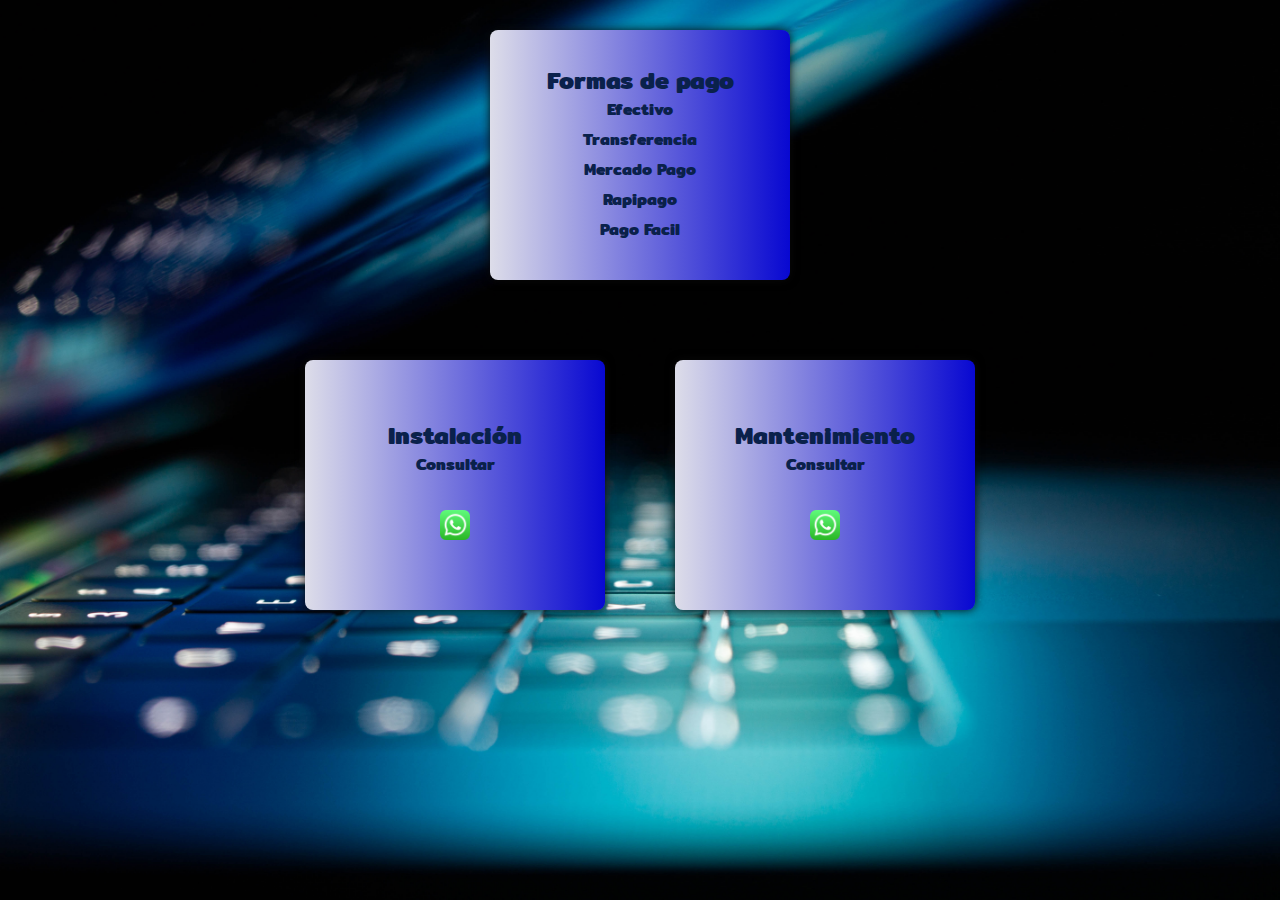
<file: clientes.html>
<!DOCTYPE html>
<html lang="es">
<head>
    <meta charset="UTF-8">
    <meta name="viewport" content="width=device-width, initial-scale=1.0">
    <title>Clientes</title>
    <link rel="stylesheet" href="style.css">
    <link rel='stylesheet' href='https://cdn-uicons.flaticon.com/2.0.0/uicons-solid-rounded/css/uicons-solid-rounded.css'>
</head>
<body>

  <section class="Clientes">  
    <div class="pay">
        <h2 >Formas de pago</h2>
        <h4>Efectivo</h4>
        <h4>Transferencia</h4>
        <h4>Mercado Pago</h4>
        <h4>Rapipago</h4>
        <h4>Pago Facil</h4>
    </div>

    <div class="service">

        <div class="instalacion" >
            <h2>Instalación</h2>
            <h4> Consultar</h4>
            <a href="https://wa.me/542213643603"><img class="ico" src="imagenes/whatsapp.ico" alt=""></a>
        </div>

        <div class="mantenimiento" >
             <h2>Mantenimiento</h2>
             <h4> Consultar</h4>
             <a href="https://wa.me/542213643603"><img class="ico" src="imagenes/whatsapp.ico" alt=""></a>

        </div>
    </div>
</section>  
    
</body>
</html>
</file>
<file: style.css>
@import url('https://fonts.googleapis.com/css2?family=Mitr:wght@200;300;400;500;600&family=Ubuntu:wght@400;700&display=swap');
@import url("https://cdnjs.cloudflare.com/ajax/libs/font-awesome/6.4.0/css/all.min.css");

*{
    padding: 0;
    margin: 0;
    box-sizing: border-box;
    font-family: 'Mitr',sans-serif;
}



body{
    margin: 0;
    padding: 0;
    background-image: url("imagenes/internet.jpg");
    background-size: cover;
    background-repeat: no-repeat;
    background-attachment: fixed;
    box-sizing: border-box;
}

.header{
    max-width: 1200px;
    margin: 0;
    background-color: rgba(10, 10, 10, 0.986);
    position: fixed;
    top: 0;
    left: 0;
    right: 0;
    display: flex;
    justify-content: space-between;
    align-items: end;
    z-index: 1000;

}

.header__logo{
    margin: 0;
    width: 78px;
    height: 78px;
    
}

#toggle,
.header__menu{
    display:none ;
    cursor: pointer;
    width: 35px;
    height: 45px;
}

.header__navbar ul{
    list-style: none;
}

.header__navbar ul li{
    float: left;
    position: relative;
}

.header__navbar ul li a{
    font-size: 18px;
    color: rgb(94,148,247);
    text-decoration: none;
    padding:0 100px;
    display: block;
    transition: all .2s ease;
}

.header__navbar ul li a:hover{
    color: rgb(139,139,241);
}

.header__navbar ul li ul{
    position: absolute;
    right: 0px;
    width: 250px;
    background-color: rgba(10, 10, 10, 0.986);
    padding: 0 0 0 5px;
    margin: 0 10px;
    display:none;
}

.header__navbar ul li ul li a{
    font-size: 18px;
    text-transform: capitalize;
    
}

.header__navbar ul li ul li{
    width: 100%;
}

.header__navbar ul li:hover > ul{
    display: initial;
}

@media(max-width:950px){
    .header__menu{
        display: initial;
    }

    .header{
        padding: 10px 5%;
    }

    .header__navbar{
        position: absolute;
        top: 100%;
        left: 0;
        right: 0;
        background-color: rgba(10, 10, 10, 0.986);
        display: none;
    }

    .header__navbar ul li{
        width: 100%;
    }

    .header__navbar ul li a{
        padding: 8px 30px 8px 10%;
    }

    .header__navbar ul li ul{
        position: relative;
        width: 100%;
        left: 0;
    }

    .header__navbar ul li ul li{
        background-color: rgba(10, 10, 10, 0.986);
    }

    #toggle:checked~ .header__navbar{
        display: block;
    }
}

#hero{
    width: 100%;
    height: 600px;
    margin: 50px 0 40px;
    padding: 50px;
    display: flex;
    flex-direction: column;
    align-items: center;
    justify-content: center;
    text-align: center;
    
}

.presentacion{
    color:rgb(170, 170, 240);
    font-size: 4em;
    padding: 10px;
   
}

.autor{
    color:rgb(139,139,241);

   
}

.somos-contenedor{
    background:linear-gradient(to right, rgb(177, 177, 240),rgb(87, 87, 236) );
    width: 100%;
    padding: 50px;
    display: flex;
    flex-direction: column;
    align-items: center;
    justify-content: center;
    text-align: center;
    min-height: 400px;
}

.somos-contenedor .titulo-contenedor{
    font-size: 5em;
    top: 25%;
    right: 25%;
    background-image: url("imagenes/internet.jpg");
    background-size: 100%;
    -webkit-text-fill-color: transparent;
    -webkit-background-clip: text;
    background-clip: text;
    color:#fff;
    animation: filling 2s ease forwards; 


}

@keyframes filling {
    from{
        background-position: center 25%;
    }
    to{
        background-position: center 50%;
    }
}

.somos-contenedor .reseña-contenedor{
    font-size: 1.5em;
    color: rgb(3,3,85);
    margin: 40px 20px;
    padding: 10px;
    text-align: left;
    line-height:2em ;
}

.reseña-contenedor::first-letter{
    font-size: 4.5em;
}

.titulo-slider{
    text-align: center;
    font-size: 4.5em;
    top: 25%;
    right: 25%;
    margin-bottom: 50px;
    background: linear-gradient(to right, rgb(221, 221, 233),rgb(8, 8, 209));
    -webkit-background-clip: text;
    background-clip: text;
    -webkit-text-fill-color: transparent;
}

.carrusel{
    margin: 60px 0;
    display: flex;
    align-items: center;
    justify-content: center;
}


.container-slider{
    width: 600px;
    height: 400px;
    background-color: rgb(139,139,241);
    box-shadow: 0 8px 32px 0 rgba(0, 0, 0, 0.60);
    border-radius: 15px;
    overflow: hidden;
    position: relative;
   
}

.sliders{
    width: 300%;
    height: 100%;
    display: flex;
    
}

.slider-section{
    width: calc(100% / 3);
    height: 100%;
    position: relative;
    display: inline-block;
    text-align: center;
   
}

.texto-slider{
    color: blue;
    position: absolute;
    top: 50%;
    left: 50%;
    transform: translate(-50%,-50%);
}

.slider-section img{
    width: 100%;
    height: 100%;
    object-fit: cover;
    border-radius: 15px;
    
    
}

.btn-left,
.btn-right{
    display: flex;
    position: absolute;
    top: 50%;
    font-size: 1.5rem;
    background-color: rgb(153, 130, 238);
    border-radius: 50%;
    padding: 5px;
    font-weight: 600;
    cursor: pointer;
    color: rgb(112, 10, 245);
    transform: translate(0,-50%);
    transition: .5s ease;
    user-select: none;
}

.btn-left{
    left: 10px;
}

.btn-right{
    right: 10px;
}

.container-card{
    display: flex;
    flex-direction: column;
    gap: 15px;
    box-sizing: border-box;
    width: 100%;
    
    
}


.titulo-cards,.sub-titulo{
    text-align: center;
    font-size: 4.5em;
    top: 25%;
    right: 25%;
    margin: 30px 0;
    background: linear-gradient(to right, rgb(221, 221, 233),rgb(8, 8, 209));
    -webkit-background-clip: text;
    background-clip: text;
    -webkit-text-fill-color: transparent;
     
}

.sub-titulo{
    font-size: 3em;
}

.container-planes1{
    margin: 10px;
    width: 100%;
}

.container-plan1{
    width: 100%;
    max-width: 1400px;
    display: flex;
    flex-wrap: wrap;
    flex-grow: 1;
    flex-basis: 330px;
    justify-content: center;
    margin: auto;
}

.container-plan1 .card {
    background-color: rgb(110, 110, 238);
    display: flex;
    flex-direction: column;
    gap: 15px;       
    width: 330px;
    height: 400px;
    border-radius: 8px;
    box-shadow: 0 2px 2px rgba(10, 10, 10, 0.986);
    overflow: hidden;
    margin: 20px;
    text-align: center;
    transition: all 0.25s;
    
}

.container-plan1 .card:hover{
    transform: translateY(-15px);
    box-shadow: 0 12px 16px rgba(10, 10, 10, 0.986);
}

.img-card{
    width: 330px;
    height: 250px;
    filter: grayscale(100%);
}

.img-card:hover{
    filter: grayscale(0);
    transition: 0.2s ease;
}

.card .ico{
    width: 30px;
    height: 30px;
    margin: 7px;
}

.return{
    display: flex;
    align-items: end;
    
}



.volver{
    background-color: rgb(110, 110, 238);
    color: black;
    border-radius: 3px;
    text-decoration: none;
    
}

.container-planes2{
    margin: 10px;
    width: 100%;
}

.container-plan2{
    width: 100%;
    max-width: 1400px;
    display: flex;
    flex-wrap: wrap;
    flex-grow: 1;
    flex-basis: 330px;
    justify-content: center;
    margin: auto;
}

.container-plan2 .card {
    background-color: rgb(110, 110, 238);
    display: flex;
    flex-direction: column;
    gap: 15px;       
    width: 330px;
    height: 400px;
    border-radius: 8px;
    box-shadow: 0 2px 2px rgba(10, 10, 10, 0.986);
    overflow: hidden;
    margin: 20px;
    text-align: center;
    transition: all 0.25s;
    
}

.container-plan2 .card:hover{
    transform: translateY(-15px);
    box-shadow: 0 12px 16px rgba(10, 10, 10, 0.986);
}

.container-plan2.card img{
    width: 330px;
    height: 250px;
}

.container-planes3{
    margin: 10px;
    width: 100%;
}

.container-plan3{
    width: 100%;
    max-width: 1400px;
    display: flex;
    justify-content: center;
    margin: auto;
    
}

.container-plan3 .card {
    background-color: rgb(110, 110, 238);
    display: flex;
    flex-direction: column;
    gap: 15px;       
    width: 330px;
    height: 400px;
    border-radius: 8px;
    box-shadow: 0 2px 2px rgba(10, 10, 10, 0.986);
    overflow: hidden;
    margin: 20px;
    text-align: center;
    transition: all 0.25s;
    
}

.container-plan3 .card:hover{
    transform: translateY(-15px);
    box-shadow: 0 12px 16px rgba(10, 10, 10, 0.986);
}

.container-plan3.card img{
    width: 330px;
    height: 250px;
}

.container-footer{
    background: linear-gradient(to right, rgb(221, 221, 233),rgb(8, 8, 209));
    margin-top: auto;
    display: flex;
    gap: 8px;
    margin: 15px 0 10px;
    padding: 5px;
    
}

.data{
    flex: 25%;
    line-height: 60px;
    padding: 10px 0 0 10px;
    
    
}

.data a{
    font-weight: 600;
    text-decoration: none;
    color: black;
}

.data iframe{
    border-radius: 8px;
    box-shadow: 0 0 10px rgba(10, 10, 10, 0.986);
}

.Redes{
    flex: 25%;
    display: flex;
    flex-direction: column;
    padding-top: 10px;
    align-items: center;
    line-height: 50px;

}

.Redes .logo-brand{
    width: 120px;
    padding-bottom: 30px;
    border-radius: 8px;
}

form{
    flex: 50%;
    width: 100%;
    box-shadow: 0 0 10px rgba(10, 10, 10, 0.986);
    border-radius: 8px;
    text-align: center;

}

.input-group{
    display: flex;
    flex-direction: column;
    text-align: left;

}

label{
    font-weight: 500;
}

input, textarea {
    border-radius: 8px;
    background-color: rgb(195, 195, 216);
    outline: none;
}

.form-txt {
    margin: 15px 0;
    display: flex;
    justify-content: space-between;
    text-align: center;
}

.form-txt a {
    color: rgb(8, 8, 112);
    font-size: 14px;
    font-weight: 400;
    text-decoration: none;
}

.btn {
    font-size: 16px;
    font-weight: 500;
    cursor: pointer;
}

.btn:hover {
    background-color: rgb(73, 73, 214);
}

.Clientes{
    
    display: flex;
    flex-direction: column;
    gap: 50px;
    justify-content: center;
    align-items: center;
    color: rgb(10, 33, 75);
    
}

.pay{
    background: linear-gradient(to right, rgb(221, 221, 233),rgb(8, 8, 209));
    margin: 30px 15px;
    line-height: 30px;
    width: 300px;
    height: 250px;
    display: flex;
    flex-direction: column;
    justify-content: center;
    align-items: center;
    border-radius: 8px;
    box-shadow: 0 0 10px rgba(10, 10, 10, 0.986);

}

.service{
    display: flex;
    justify-content: space-betweens;
    gap: 70px;
    line-height: 30px;
}

.service .ico{
    width: 30px;
    height: 30px;
    margin-top: 30px;
}

.instalacion,
.mantenimiento{
    background: linear-gradient(to right, rgb(221, 221, 233),rgb(8, 8, 209));
    width: 300px;
    height: 250px;
    display: flex;
    flex-direction: column;
    justify-content: center;
    align-items: center;
    border-radius: 8px;
    box-shadow: 0 0 10px rgba(10, 10, 10, 0.986);
}
</file>
